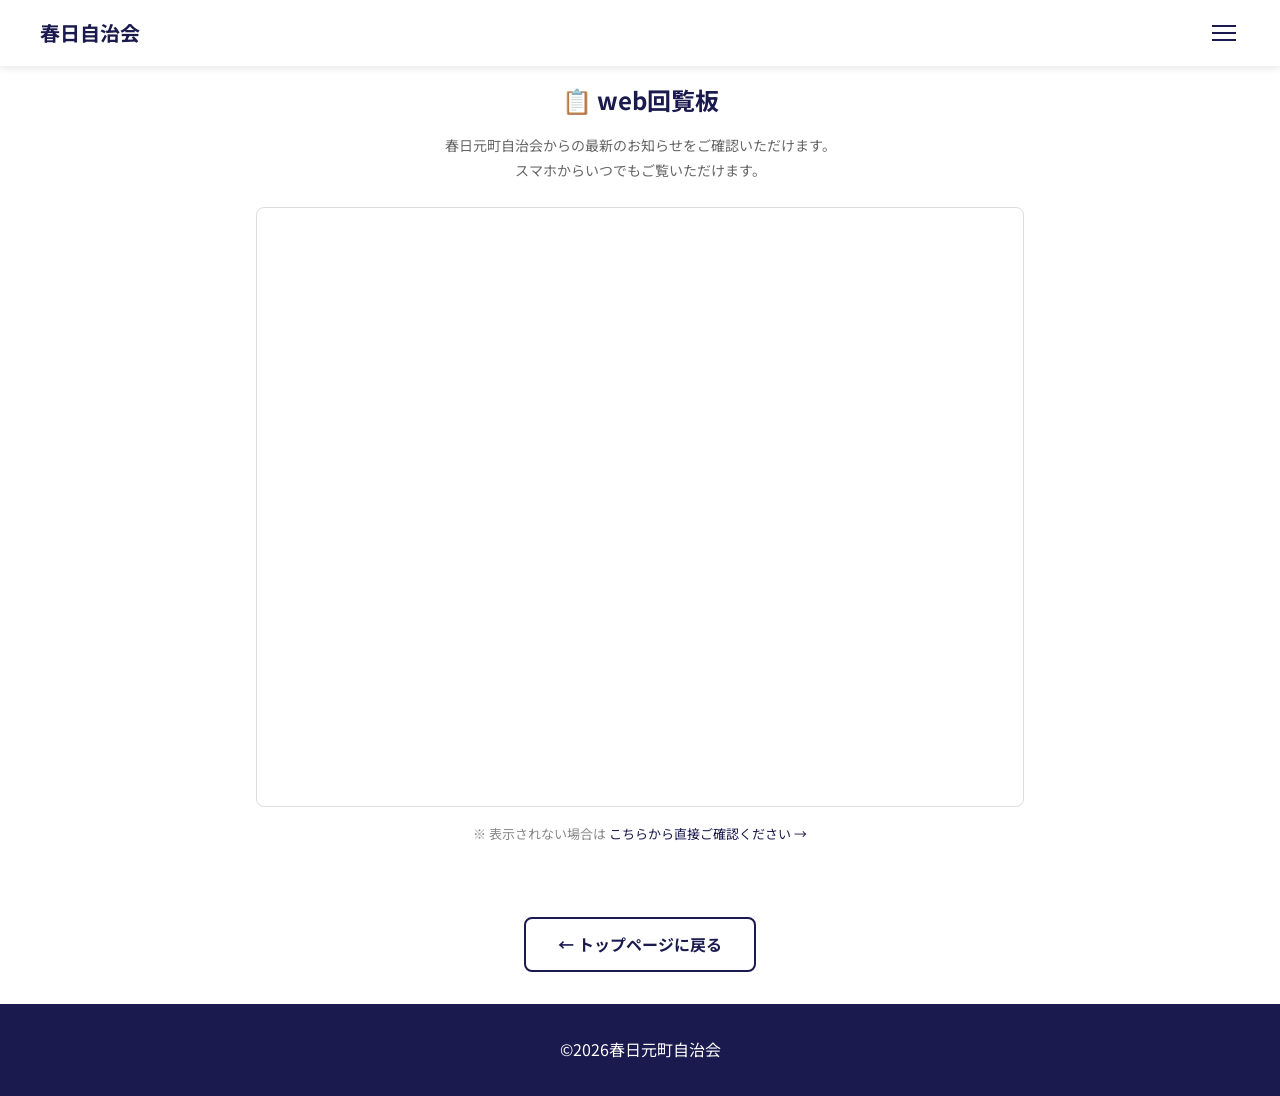
<file: kairan.html>
<!DOCTYPE html>
<html lang="ja">
<head>
  <meta charset="UTF-8">
  <meta name="viewport" content="width=device-width, initial-scale=1.0">
  <meta name="description" content="春日元町自治会のweb回覧板。最新のお知らせをスマホでご確認いただけます。">
  <link rel="canonical" href="https://gachapin1641-afk.github.io/kasuga-jichikai/kairan.html">
  <link rel="icon" href="favicon.ico">
  <link rel="preconnect" href="https://fonts.googleapis.com">
  <link rel="preconnect" href="https://fonts.gstatic.com" crossorigin>
  <link href="https://fonts.googleapis.com/css2?family=Noto+Sans+JP:wght@400;700;900&display=swap" rel="stylesheet">
  <link rel="stylesheet" href="style.css">
  <title>web回覧板 | 春日自治会</title>
</head>
<body>

  <!-- ヘッダー -->
  <header class="header">
    <div class="header__inner">
      <p class="header__logo">春日自治会</p>
      <button class="header__hamburger" aria-label="メニューを開く">
        <span></span>
        <span></span>
        <span></span>
      </button>
    </div>
  </header>

  <!-- ハンバーガーメニュー -->
  <nav class="nav-menu" id="navMenu">
    <button class="nav-menu__close" aria-label="メニューを閉じる">✕</button>
    <ul class="nav-menu__list">
      <li><a href="https://drive.google.com/drive/folders/1kKnuQ6taV4kphvsRD-vEv2OaGNhFttwv" target="_blank" class="nav-menu__link">📋 web回覧板</a></li>
      <li><a href="katsudo.html" class="nav-menu__link">📰 活動報告</a></li>
      <li><a href="index.html" class="nav-menu__link">🏠 自治会トップページへ</a></li>
      <li><a href="event_contents.html" class="nav-menu__link">🎆 イベント（花火大会）</a></li>
      <li><a href="index.html#join" class="nav-menu__link">📝 加入案内</a></li>
      <li><a href="index.html#access" class="nav-menu__link">📍 自治会事務所へのアクセス</a></li>
    </ul>
  </nav>
  <div class="nav-overlay" id="navOverlay"></div>

  <main>
    <section class="kairan-page">
      <h1 class="kairan-page__title">📋 web回覧板</h1>
      <p class="kairan-page__lead">
        春日元町自治会からの最新のお知らせをご確認いただけます。<br>
        スマホからいつでもご覧いただけます。
      </p>

      <!-- iframeでGoogleドライブを埋め込み -->
      <div class="kairan-page__frame-wrap">
        <iframe
          src="https://drive.google.com/embeddedfolderview?id=1kKnuQ6taV4kphvsRD-vEv2OaGNhFttwv#list"
          class="kairan-page__frame"
          allowfullscreen>
        </iframe>
      </div>

      <p class="kairan-page__note">
        ※ 表示されない場合は
        <a href="https://drive.google.com/drive/folders/1kKnuQ6taV4kphvsRD-vEv2OaGNhFttwv" target="_blank">
          こちらから直接ご確認ください →
        </a>
      </p>
    </section>

    <!-- 戻るボタン -->
    <div class="event-back">
      <a href="index.html" class="event-back__btn">← トップページに戻る</a>
    </div>
  </main>

  <!-- フッター -->
  <footer class="footer">
    <p class="footer__copy">©2026春日元町自治会</p>
  </footer>

  <script src="main.js"></script>
</body>
</html>
</file>
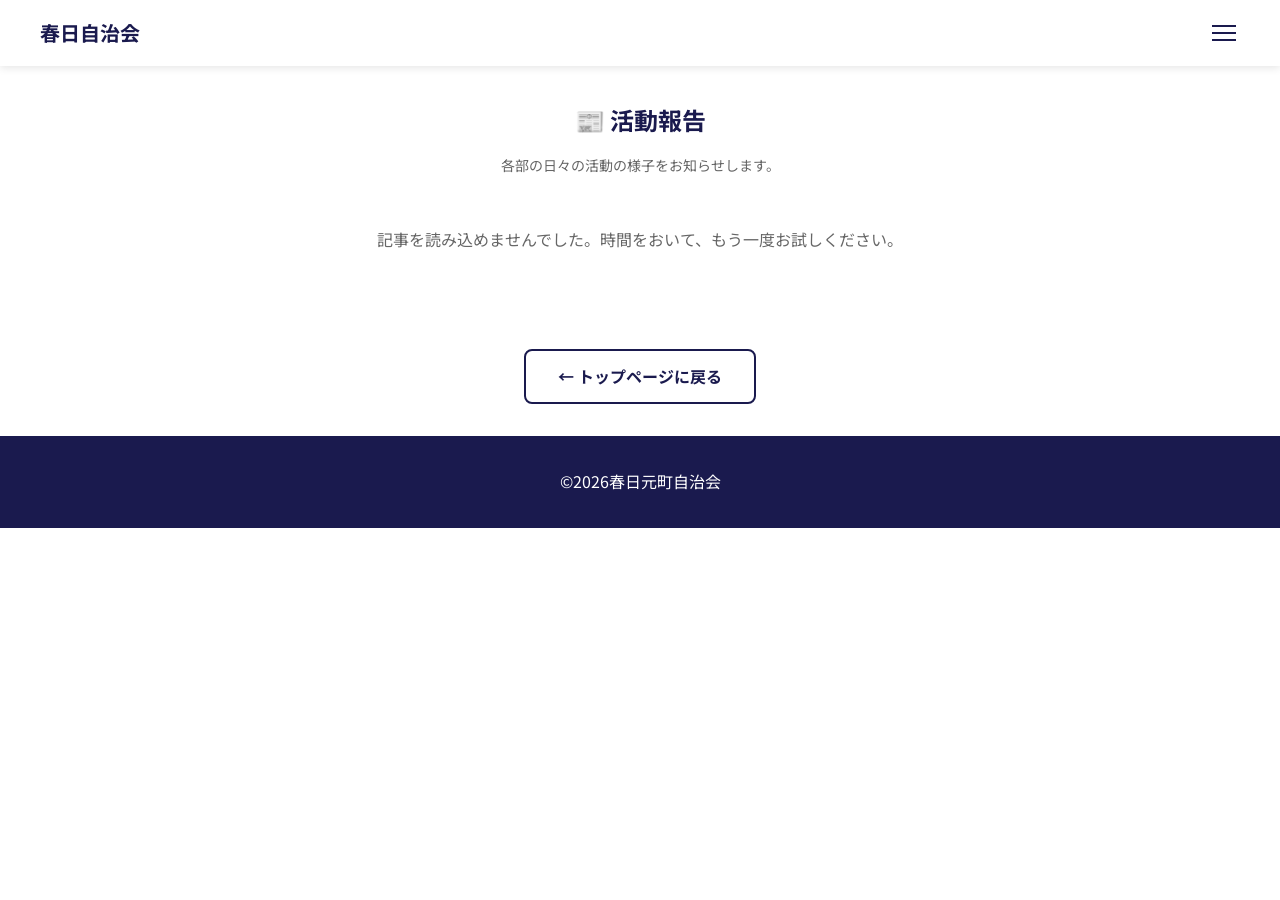
<file: katsudo.html>
<!DOCTYPE html>
<html lang="ja">
<head>
  <meta charset="UTF-8">
  <meta name="viewport" content="width=device-width, initial-scale=1.0">
  <meta name="description" content="春日自治会の活動報告。各部の日々の活動の様子をお知らせします。">
  <link rel="canonical" href="https://gachapin1641-afk.github.io/kasuga-jichikai/katsudo.html">
  <link rel="icon" href="favicon.ico">
  <link rel="preconnect" href="https://fonts.googleapis.com">
  <link rel="preconnect" href="https://fonts.gstatic.com" crossorigin>
  <link href="https://fonts.googleapis.com/css2?family=Noto+Sans+JP:wght@400;700;900&display=swap" rel="stylesheet">
  <link rel="stylesheet" href="style.css">
  <link rel="stylesheet" href="https://cdnjs.cloudflare.com/ajax/libs/font-awesome/6.5.2/css/all.min.css" integrity="sha512-SnH5WK+bZxgPHs44uWIX+LLJAJ9/2PkPKZ5QiAj6Ta86w+fsb2TkcmfRyVX3pBnMFcV7oQPJkl9QevSCWr3W6A==" crossorigin="anonymous" referrerpolicy="no-referrer" />
  <title>活動報告 | 春日自治会</title>
</head>
<body>

  <!-- ヘッダー -->
  <header class="header">
    <div class="header__inner">
      <p class="header__logo">春日自治会</p>
      <button class="header__hamburger" aria-label="メニューを開く">
        <span></span>
        <span></span>
        <span></span>
      </button>
    </div>
  </header>

  <!-- ハンバーガーメニュー -->
  <nav class="nav-menu" id="navMenu">
    <button class="nav-menu__close" aria-label="メニューを閉じる"><i class="fa-solid fa-xmark" aria-hidden="true"></i></button>
    <ul class="nav-menu__list">
      <li><a href="kairan.html" class="nav-menu__link"><i class="fa-solid fa-clipboard-list" aria-hidden="true"></i> web回覧板</a></li>
      <li><a href="katsudo.html" class="nav-menu__link"><i class="fa-solid fa-newspaper" aria-hidden="true"></i> 活動報告</a></li>
      <li><a href="event_contents.html" class="nav-menu__link"><i class="fa-solid fa-fire" aria-hidden="true"></i> イベント（花火大会）</a></li>
      <li><a href="index.html" class="nav-menu__link"><i class="fa-solid fa-house" aria-hidden="true"></i> 自治会トップページへ</a></li>
      <li><a href="index.html#join" class="nav-menu__link"><i class="fa-solid fa-pen-to-square" aria-hidden="true"></i> 加入案内</a></li>
      <li><a href="index.html#access" class="nav-menu__link"><i class="fa-solid fa-location-dot" aria-hidden="true"></i> アクセス</a></li>
    </ul>
  </nav>
  <div class="nav-overlay" id="navOverlay"></div>

  <main>
    <section class="katsudo-page">
      <h1 class="katsudo-page__title">📰 活動報告</h1>
      <p class="katsudo-page__lead">
        各部の日々の活動の様子をお知らせします。
      </p>

      <div class="katsudo-list" id="katsudoList">
        <!-- microCMSの記事を、main.jsがこの中に自動で差し込みます -->
      </div>
    </section>

    <!-- 戻るボタン -->
    <div class="event-back">
      <a href="index.html" class="event-back__btn">← トップページに戻る</a>
    </div>
  </main>

  <!-- フッター -->
  <footer class="footer">
    <p class="footer__copy">©2026春日元町自治会</p>
  </footer>

  <script src="main.js"></script>
</body>
</html>
</file>
<file: style.css>
/* ========================================
   CSS Variables
   ======================================== */
:root {
  --color-primary: #1A1A4E;
  --color-red: #E8463A;
  --color-orange: #E8643A;
  --color-cta: #F0955C;
  --color-text: #1a1a1a;
  --color-text-sub: #555555;
  --color-bg: #ffffff;
  --color-bg-gray: #f5f5f5;
  --color-bg-light: #FFF8F0;
  --font-main: 'Noto Sans JP', sans-serif;
  --font-hand: 'Hachi Maru Pop', cursive;
}

/* ========================================
   Reset & Base
   ======================================== */
*, *::before, *::after {
  box-sizing: border-box;
  margin: 0;
  padding: 0;
}

html {
  scroll-behavior: smooth;
}

body {
  font-family: var(--font-main);
  font-size: 16px;
  color: var(--color-text);
  background: var(--color-bg);
  line-height: 1.7;
}

img {
  max-width: 100%;
  height: auto;
  display: block;
}

a {
  text-decoration: none;
  color: inherit;
}

/* ========================================
   共通
   ======================================== */
.section-title {
  font-size: 24px;
  font-weight: 700;
  text-align: center;
  padding: 32px 16px 16px;
  color: var(--color-primary);
}

/* ========================================
   Header
   ======================================== */
.header {
  position: fixed;
  top: 0;
  left: 0;
  right: 0;
  z-index: 100;
  background: #fff;
  box-shadow: 0 2px 8px rgba(0,0,0,0.1);
  transition: transform 0.3s ease;
}

.header--hidden {
  transform: translateY(-100%);
}

.header__inner {
  display: flex;
  align-items: center;
  justify-content: space-between;
  padding: 12px 16px;
  max-width: 1300px;
  margin: 0 auto;
}

.header__logo {
  font-size: 16px;
  font-weight: 700;
  color: var(--color-primary);
}

.header__kairan-btn {
  background: var(--color-primary);
  color: #fff;
  padding: 6px 12px;
  border-radius: 4px;
  font-size: 16px;
  font-weight: 700;
}

.header__hamburger {
  background: none;
  border: none;
  cursor: pointer;
  display: flex;
  flex-direction: column;
  gap: 5px;
  padding: 4px;
}

.header__hamburger span {
  display: block;
  width: 24px;
  height: 2px;
  background: var(--color-primary);
  transition: all 0.3s;
}

/* ========================================
   Nav Menu
   ======================================== */
.nav-menu {
  position: fixed;
  top: 0;
  right: -280px;
  width: 280px;
  height: 100vh;
  background: var(--color-primary);
  z-index: 200;
  padding: 60px 24px 24px;
  transition: right 0.3s ease;
}

.nav-menu.is-open {
  right: 0;
}

.nav-menu__close {
  position: absolute;
  top: 16px;
  right: 16px;
  background: none;
  border: none;
  color: #fff;
  font-size: 24px;
  cursor: pointer;
}

.nav-menu__list {
  list-style: none;
  display: flex;
  flex-direction: column;
  gap: 8px;
}

.nav-menu__link {
  display: block;
  color: #fff;
  font-size: 16px;
  font-weight: 700;
  padding: 12px 0;
  border-bottom: 1px solid rgba(255,255,255,0.2);
}

.nav-overlay {
  display: none;
  position: fixed;
  inset: 0;
  background: rgba(0,0,0,0.5);
  z-index: 150;
}

.nav-overlay.is-open {
  display: block;
}

/* ========================================
   FV
   ======================================== */
.fv {
  position: relative;
  margin-top: 52px;
}

.fv__media {
  position: relative;
  z-index: 1;
  width: 100%;
  height: 100vw;
  overflow: hidden;
  background: #0a0a14;
}

.fv__video,
.fv__still {
  position: absolute;
  inset: 0;
  width: 100%;
  height: 100%;
  object-fit: cover;
  object-position: center center;
}

.fv__still {
  opacity: 0;
  z-index: 1;
  transition: opacity 0.6s ease;
  pointer-events: none;
}

.fv__still.is-visible {
  opacity: 1;
}

.fv__img {
  display: none;
}

.fv__text {
  position: absolute;
  top: 24px;
  left: 16px;
  z-index: 10;
}

.fv__catch {
  font-size: 22px;
  font-weight: 900;
  color: #fff;
  text-shadow: 0 2px 8px rgba(0,0,0,0.7);
}

.fv__sub {
  font-size: 16px;
  color: #fff;
  text-shadow: 0 2px 8px rgba(0,0,0,0.7);
}

.fv__fade {
  opacity: 0;
  transform: translateY(14px);
  animation: fvFadeIn 1s ease forwards;
}

.fv__catch .fv__fade {
  display: inline-block;
}

.fv__fade--1 {
  animation-delay: 1.5s;
}

.fv__fade--2 {
  animation-delay: 2.5s;
}

.fv__fade--3 {
  animation-delay: 3.5s;
}

@keyframes fvFadeIn {
  from {
    opacity: 0;
    transform: translateY(14px);
  }
  to {
    opacity: 1;
    transform: translateY(0);
  }
}

/* ========================================
   Activities Overview
   ======================================== */
.activities-overview {
  background: #fff;
  padding-top: 32px;
  padding-bottom: 32px;
}

.activities-overview__intro {
  padding: 0 16px 24px;
}

.activities-overview__sub {
  font-size: 18px;
  font-weight: 700;
  margin-bottom: 8px;
  color: var(--color-primary);
}

.activities-overview__text {
  font-size: 16px;
  color: var(--color-text-sub);
  margin-bottom: 8px;
}

.activities-grid {
  display: grid;
  grid-template-columns: repeat(2, 1fr);
  gap: 8px;
  padding: 0 16px;
}

.activities-card {
  display: flex;
  flex-direction: column;
  align-items: center;
  justify-content: center;
  padding: 16px 8px;
  border: 2px solid var(--color-primary);
  border-radius: 8px;
  font-size: 16px;
  font-weight: 700;
  text-align: center;
  color: var(--color-primary);
  gap: 4px;
  transition: background 0.2s;
}

.activities-card:hover {
  background: var(--color-primary);
  color: #fff;
}

.activities-card__icon {
  font-size: 24px;
}

.activities-card small {
  font-size: 16px;
  font-weight: 400;
}

/* ========================================
   活動報告 CTAボタン（自治会で出来ること の下）
   ======================================== */
.katsudo-cta {
  text-align: center;
  padding: 24px 16px 0;
}

.katsudo-cta__btn {
  display: inline-block;
  background: var(--color-cta);
  color: #fff;
  font-size: 16px;
  font-weight: 700;
  padding: 14px 28px;
  border-radius: 50px;
}

@media (min-width: 768px) {
  .katsudo-cta {
    padding-top: 32px;
  }
}

/* 最新記事タイトルのみのプレビューリスト（ブログの見出しのようなイメージ） */
.katsudo-preview {
  list-style: none;
  max-width: 500px;
  margin: 20px auto 0;
  padding: 0;
  text-align: left;
}

.katsudo-preview li {
  border-bottom: 1px solid #eee;
}

.katsudo-preview li a {
  display: block;
  padding: 12px 4px;
  font-size: 15px;
  font-weight: 700;
  color: var(--color-text);
}

.katsudo-preview li a::before {
  content: "・";
  color: var(--color-cta);
  font-weight: 900;
  margin-right: 4px;
}

@media (min-width: 768px) {
  .katsudo-preview li a {
    font-size: 16px;
  }
}

/* ========================================
   Nordic
   ======================================== */
/* ========================================
   部活動セクション共通（文化・健康部／体育部／防犯部／環境部）
   タイトル→テキスト→横長画像の縦積み構成で統一
   ======================================== */
.dept-section {
  background: var(--color-bg-gray);
  padding-bottom: 32px;
  position: relative;
  scroll-margin-top: 70px;
}

.dept-section:nth-of-type(even) {
  background: #fff;
}

.dept-section__red-bar {
  height: 12px;
  background: var(--color-red);
}

.dept-section__title {
  font-size: 24px;
  font-weight: 900;
  text-align: center;
  padding: 64px 16px 56px;
  color: var(--color-primary);
  line-height: 1.3;
}

.dept-section__title small {
  font-size: 14px;
  font-weight: 700;
  display: block;
  margin-bottom: 2px;
}

.dept-section__catch {
  font-family: var(--font-hand);
  font-size: 18px;
  text-align: center;
  color: var(--color-orange);
  padding: 0 0 8px;
  transform: rotate(-3deg);
  display: block;
}

.dept-section__body {
  display: flex;
  flex-direction: column;
  gap: 16px;
  padding: 0 16px 16px;
}

.dept-section__project {
  font-size: 16px;
  font-weight: 700;
  color: var(--color-text-sub);
  background: transparent;
  display: inline-block;
  align-self: flex-start;
  padding: 2px 0;
}

.dept-section__row {
  display: flex;
  flex-direction: column;
  gap: 8px;
  font-size: 16px;
}

.dept-section__list {
  display: flex;
  flex-direction: column;
  gap: 12px;
  font-size: 16px;
}

.dept-section__list p {
  font-weight: 700;
  color: var(--color-text);
}

.dept-section__detail {
  font-size: 15px;
  font-weight: 400 !important;
  color: var(--color-text-sub);
  padding-left: 24px;
}

.dept-section__welcia {
  background: transparent;
  border-left: 4px solid var(--color-red);
  padding: 12px 12px;
  font-size: 16px;
  display: flex;
  flex-direction: column;
  gap: 8px;
  align-self: flex-start;
}

.dept-section__welcia-btn {
  display: inline-block;
  margin-top: 8px;
  background: none;
  border: 1px solid var(--color-red);
  color: var(--color-red);
  font-size: 14px;
  padding: 4px 12px;
  border-radius: 4px;
  cursor: pointer;
  font-family: var(--font-main);
}

.dept-section__image {
  width: 100%;
  margin-top: 4px;
}

.dept-section__img {
  width: 100%;
  aspect-ratio: 3 / 2;
  object-fit: cover;
  display: block;
  border-radius: 12px;
}

.dept-section__link {
  display: block;
  text-align: center;
  color: var(--color-primary);
  font-size: 16px;
  font-weight: 700;
  text-decoration: underline;
  padding: 0 16px 16px;
}

/* ウエルシアモーダル */
.welcia-modal {
  display: none;
  position: fixed;
  inset: 0;
  z-index: 1000;
}

.welcia-modal.is-open {
  display: block;
}

.welcia-modal__overlay {
  position: absolute;
  inset: 0;
  background: rgba(0,0,0,0.5);
}

.welcia-modal__content {
  position: absolute;
  top: 50%;
  left: 50%;
  transform: translate(-50%, -50%);
  background: #fff;
  border-radius: 12px;
  padding: 28px 24px;
  width: min(92%, 560px);
  max-height: 90vh;
  overflow-y: auto;
  z-index: 1;
  font-size: 16px;
}

.welcia-modal__close {
  position: absolute;
  top: 12px;
  right: 16px;
  background: none;
  border: none;
  font-size: 20px;
  cursor: pointer;
  color: var(--color-text-sub);
}

.welcia-modal__header {
  background: #5bc8e8;
  border-radius: 50px;
  padding: 14px 24px;
  margin-bottom: 16px;
  text-align: center;
}

.welcia-modal__logo {
  font-size: 28px;
  font-weight: 900;
  color: #fff;
  letter-spacing: 3px;
  font-style: italic;
}

.welcia-modal__tagline {
  font-size: 13px;
  color: #e8f8ff;
  margin-top: 2px;
}

.welcia-modal__items {
  display: flex;
  flex-wrap: wrap;
  gap: 8px;
  margin-bottom: 12px;
}

.welcia-modal__items span {
  background: #f0f9f0;
  border: 1px solid #00a040;
  border-radius: 20px;
  padding: 5px 14px;
  font-size: 14px;
  color: #00a040;
  font-weight: 700;
}

.welcia-modal__payment {
  background: #f5f5f5;
  border-radius: 8px;
  padding: 10px 14px;
  margin-bottom: 16px;
  font-size: 14px;
  line-height: 2;
  font-weight: 700;
  color: var(--color-primary);
}

.welcia-modal__sub {
  font-size: 16px;
  font-weight: 700;
  color: var(--color-primary);
  margin-bottom: 10px;
}

.welcia-modal__schedule {
  background: var(--color-bg-gray);
  border-radius: 8px;
  padding: 16px;
  margin-bottom: 12px;
  display: flex;
  flex-direction: column;
  gap: 12px;
}

.welcia-modal__row {
  display: flex;
  align-items: center;
  gap: 8px;
  font-size: 16px;
}

.welcia-modal__num {
  font-weight: 700;
  color: #e53935;
  font-size: 18px;
}

.welcia-modal__place {
  flex: 1;
  font-weight: 700;
}

.welcia-modal__time {
  color: var(--color-primary);
  font-weight: 700;
}

.welcia-modal__note {
  font-size: 14px;
  color: var(--color-text-sub);
  margin-bottom: 16px;
  line-height: 1.7;
}

.welcia-modal__contact {
  border-top: 1px solid #ddd;
  padding-top: 12px;
  font-size: 16px;
  line-height: 1.9;
}

.welcia-modal__contact-title {
  font-weight: 700;
  margin-bottom: 4px;
}

.welcia-modal__contact-label {
  font-weight: 700;
  color: var(--color-primary);
  margin-top: 8px;
}

.welcia-modal__tel {
  font-weight: 700;
  font-size: 16px;
  color: #e53935;
}

/* ========================================
   Sports
   ======================================== */
/* 体育部・防犯部・環境部は .dept-section 共通クラスに統一済み
   （旧 .sports / .community 系のスタイルは不要になったため削除） */

/* ========================================
   Bousai（防災）
   ======================================== */
.bousai {
  background: var(--color-primary);
  color: #fff;
  padding: 32px 16px;
}

.bousai__title {
  font-size: 24px;
  font-weight: 900;
  text-align: center;
  margin-bottom: 16px;
}

.bousai__lead {
  text-align: center;
  font-size: 16px;
  font-weight: 700;
  margin-bottom: 16px;
  color: #FFD700;
}

.bousai__table-wrap {
  overflow-x: auto;
  margin-bottom: 8px;
}

.bousai__table {
  width: 100%;
  border-collapse: collapse;
  font-size: 16px;
  background: #fff;
  color: var(--color-text);
}

.bousai__table th {
  background: var(--color-red);
  color: #fff;
  padding: 10px 8px;
  text-align: left;
  font-size: 16px;
}

.bousai__table td {
  padding: 10px 8px;
  border-bottom: 1px solid #eee;
  vertical-align: top;
  line-height: 1.6;
}

.bousai__table tr:nth-child(even) td {
  background: #f9f9f9;
}

.bousai__kumiban {
  font-size: 16px;
  color: rgba(255,255,255,0.7);
  margin-bottom: 24px;
}

.bousai__training {
  background: rgba(255,255,255,0.1);
  border-radius: 8px;
  padding: 16px;
  margin-bottom: 24px;
}

.bousai__training-title {
  font-size: 16px;
  font-weight: 700;
  margin-bottom: 8px;
}

.bousai__training p {
  font-size: 16px;
  margin-bottom: 4px;
}

.bousai__checklist {
  background: #fff;
  color: var(--color-text);
  border-radius: 8px;
  padding: 16px;
  margin-bottom: 24px;
}

.bousai__checklist-header {
  display: flex;
  align-items: center;
  justify-content: space-between;
  flex-wrap: wrap;
  gap: 8px;
  margin-bottom: 16px;
}

.bousai__checklist-title {
  font-size: 16px;
  font-weight: 700;
  color: var(--color-primary);
  margin-bottom: 0;
}

.bousai__checklist-action {
  display: flex;
  flex-direction: column;
  align-items: flex-end;
  gap: 4px;
  flex-shrink: 0;
}

.bousai__print-hint {
  font-size: 11px;
  color: var(--color-text-sub);
  white-space: nowrap;
}

.bousai__print-btn {
  display: inline-flex;
  align-items: center;
  gap: 4px;
  background: var(--color-bg-gray);
  color: var(--color-primary);
  border: 1px solid var(--color-primary);
  border-radius: 6px;
  padding: 6px 10px;
  font-size: 12px;
  font-weight: 700;
  cursor: pointer;
  white-space: nowrap;
}

.bousai__print-btn:hover {
  background: var(--color-primary);
  color: #fff;
}

.bousai__checklist-grid {
  display: grid;
  grid-template-columns: repeat(2, 1fr);
  gap: 16px;
}

.bousai__checklist-cat {
  display: flex;
  flex-direction: column;
  gap: 6px;
}

.bousai__cat-name {
  font-weight: 700;
  font-size: 16px;
  color: var(--color-primary);
  margin-bottom: 4px;
}

.bousai__checklist-cat label {
  display: flex;
  align-items: flex-start;
  gap: 6px;
  font-size: 16px;
  line-height: 1.5;
  cursor: pointer;
}

.bousai__checklist-cat input[type="checkbox"] {
  margin-top: 3px;
  flex-shrink: 0;
  width: 14px;
  height: 14px;
  accent-color: var(--color-primary);
}

.bousai__map-link {
  display: block;
  text-align: center;
  background: #fff;
  color: var(--color-primary);
  font-weight: 700;
  padding: 14px 24px;
  border-radius: 8px;
  font-size: 16px;
}

.bousai__checklist-note {
  margin-top: 16px;
  font-size: 15px;
  font-weight: 700;
  color: var(--color-red);
  text-align: center;
}

.bousai__action {
  border-top: 1px solid #ddd;
  padding: 16px 0;
  margin: 8px 0;
  display: flex;
  flex-direction: column;
  gap: 8px;
  font-size: 16px;
}

.bousai__action-title {
  font-weight: 700;
  font-size: 18px;
  color: #FFD700;
}

.bousai__action-link a {
  color: #fff;
  font-weight: 700;
  text-decoration: underline;
}

.bousai__action-link small {
  display: block;
  font-size: 12px;
  color: var(--color-text-sub);
  margin-top: 4px;
}

/* ========================================
   Kairan（回覧板）
   ======================================== */
.kairan {
  background: var(--color-bg-gray);
  padding-top: 32px;
  padding-bottom: 32px;
}

.kairan__text {
  text-align: center;
  font-size: 16px;
  color: var(--color-text-sub);
  padding: 0 16px 16px;
}

.kairan__list {
  padding: 0 16px;
  display: flex;
  flex-direction: column;
  gap: 8px;
}

.kairan__item {
  display: flex;
  align-items: center;
  gap: 12px;
  background: #fff;
  border-radius: 8px;
  padding: 14px 16px;
  border-left: 4px solid var(--color-primary);
}

.kairan__date {
  font-size: 16px;
  color: var(--color-text-sub);
  white-space: nowrap;
}

.kairan__name {
  flex: 1;
  font-size: 16px;
  font-weight: 700;
}

.kairan__arrow {
  color: var(--color-primary);
  font-weight: 700;
}

/* ========================================
   Join（加入案内）
   ======================================== */
.join {
  background: #fff;
  padding: 0 16px 32px;
  text-align: center;
}

.join__text {
  font-size: 16px;
  color: var(--color-text-sub);
  padding: 0 16px 24px;
}

.join__btn {
  display: inline-block;
  background: var(--color-primary);
  color: #fff;
  font-size: 16px;
  font-weight: 700;
  padding: 14px 24px;
  border-radius: 8px;
}

/* ========================================
   Access（アクセス）
   ======================================== */
.access {
  background: var(--color-bg-gray);
  padding-bottom: 32px;
  margin-bottom: 32px;
}

.access__map {
  padding: 0 16px 16px;
}

.access__img {
  width: calc(100% - 32px);
  margin: 0 16px 16px;
  border-radius: 8px;
}

.access__info {
  padding: 0 16px;
  display: flex;
  flex-direction: column;
  gap: 8px;
  font-size: 16px;
}

.access__parking {
  color: var(--color-red);
  font-weight: 700;
}

/* 回覧板ページ */
.kairan-page {
  padding: 80px 16px 40px;
  max-width: 800px;
  margin: 0 auto;
}

.kairan-page__title {
  font-size: 24px;
  font-weight: 700;
  color: var(--color-primary);
  text-align: center;
  margin-bottom: 12px;
}

.kairan-page__lead {
  text-align: center;
  font-size: 14px;
  color: #666;
  margin-bottom: 24px;
  line-height: 1.8;
}

.kairan-page__frame-wrap {
  width: 100%;
  height: 600px;
  border: 1px solid #ddd;
  border-radius: 8px;
  overflow: hidden;
}

.kairan-page__frame {
  width: 100%;
  height: 100%;
  border: none;
}

.kairan-page__note {
  text-align: center;
  font-size: 13px;
  color: #888;
  margin-top: 16px;
}

.kairan-page__note a {
  color: var(--color-primary);
}

/* 活動報告ページ */
.katsudo-page {
  padding: 80px 16px 40px;
  max-width: 800px;
  margin: 0 auto;
}

.katsudo-page__title {
  font-size: 24px;
  font-weight: 700;
  color: var(--color-primary);
  text-align: center;
  margin-bottom: 12px;
}

.katsudo-page__lead {
  text-align: center;
  font-size: 14px;
  color: #666;
  margin-bottom: 24px;
  line-height: 1.8;
}

.katsudo-list {
  display: flex;
  flex-direction: column;
  gap: 24px;
}

.katsudo-card {
  background: #fff;
  border: 1px solid #eee;
  border-radius: 12px;
  overflow: hidden;
  box-shadow: 0 2px 8px rgba(0,0,0,0.06);
}

.katsudo-card__images {
  display: grid;
  grid-template-columns: repeat(3, 1fr);
  gap: 2px;
}

.katsudo-card__images img {
  width: 100%;
  aspect-ratio: 4 / 3;
  object-fit: cover;
}

.katsudo-card__body {
  padding: 16px;
}

.katsudo-card__dept {
  display: inline-block;
  background: var(--color-bg-light);
  color: var(--color-orange);
  font-size: 13px;
  font-weight: 700;
  padding: 3px 12px;
  border-radius: 20px;
  margin-bottom: 8px;
}

.katsudo-card__date {
  font-size: 13px;
  color: #888;
  margin-left: 8px;
}

.katsudo-card__title {
  font-size: 18px;
  font-weight: 700;
  color: var(--color-primary);
  margin-bottom: 8px;
}

.katsudo-card__text {
  font-size: 15px;
  color: var(--color-text-sub);
  line-height: 1.8;
}

/* microCMSから取り込んだ記事用（代表写真・本文中の写真・読み込み中メッセージ） */
.katsudo-card {
  scroll-margin-top: 80px;
}

.katsudo-card__eyecatch {
  width: 100%;
  aspect-ratio: 16 / 9;
  object-fit: cover;
}

.katsudo-card__text p + p,
.katsudo-card__text figure + p,
.katsudo-card__text p + figure {
  margin-top: 12px;
}

.katsudo-card__text figure {
  margin: 12px 0 0;
}

/* 写真は本来の比率のまま表示。縦長は高さ560pxまで、横長は幅いっぱいまで */
.katsudo-card__text img {
  display: block;
  width: auto;
  max-width: 100%;
  height: auto;
  max-height: 560px;
  margin: 0 auto;
  border-radius: 8px;
}

/* ギャラリー（複数画像）：本文の下に並べる。スマホは2列、パソコンは3列。写真は切り取らず4:3の枠に入れる */
.katsudo-card__gallery {
  display: grid;
  grid-template-columns: repeat(2, 1fr);
  gap: 8px;
  margin-top: 16px;
}

.katsudo-card__gallery img {
  display: block;
  width: 100%;
  height: auto;
  aspect-ratio: 4 / 3;
  object-fit: contain;
  background: #f2f2f2;
  border-radius: 8px;
}

@media (min-width: 768px) {
  .katsudo-card__gallery {
    grid-template-columns: repeat(3, 1fr);
  }
}

.katsudo-message {
  text-align: center;
  font-size: 16px;
  color: #666;
  padding: 24px 0;
}

@media (min-width: 768px) {
  .katsudo-page {
    padding-top: 100px;
  }

  .katsudo-card__title {
    font-size: 20px;
  }
}

/* 固定CTA */
.fixed-cta {
  position: fixed;
  bottom: 0;
  left: auto;
  right: 16px;
  z-index: 999;
  padding: 0 0 16px;
  background: transparent;
  pointer-events: none;
  text-align: right;
}

.fixed-cta__btn {
  display: inline-block;
  background: rgba(240, 149, 92, 0.92);
  color: #fff;
  text-align: center;
  padding: 14px 24px;
  border-radius: 50px;
  font-weight: 700;
  font-size: 15px;
  text-decoration: none;
  max-width: none;
  box-shadow: 0 4px 20px rgba(0,0,0,0.25);
  pointer-events: auto;
  backdrop-filter: blur(2px);
  transition: box-shadow 0.2s ease, background 0.2s ease;
}

.fixed-cta__btn:hover {
  background: rgba(240, 149, 92, 1);
  box-shadow: 0 6px 24px rgba(0,0,0,0.35);
}

@media (min-width: 768px) {
  .fixed-cta {
    left: auto;
    right: 24px;
    bottom: 24px;
    padding: 0;
    text-align: right;
  }
  .fixed-cta__btn {
    font-size: 16px;
    padding: 14px 28px;
    max-width: none;
  }
}

/* ========================================
   Footer
   ======================================== */
.footer {
  background: var(--color-primary);
  color: #fff;
  text-align: center;
  padding: 24px 16px;
}

.footer__copy {
  font-size: 16px;
}

/* ========================================
   PC対応（768px以上）
   ======================================== */
@media (min-width: 768px) {
  body {
    font-size: 18px;
  }

  .footer {
    padding: 32px 40px;
  }

  .section-title {
    font-size: 32px;
    padding: 24px 40px 24px;
  }

  .header__inner {
    padding: 16px 40px;
  }

  .header__logo {
    font-size: 20px;
  }

  .fv__media {
    height: 75vh;
  }

  .fv__img {
    display: none;
  }

  .fv__catch {
    font-size: 48px;
  }

  .fv__sub {
    font-size: 20px;
  }

  .fv__text {
    top: 48px;
    left: 40px;
  }

  .activities-overview {
    max-width: 1300px;
    margin: 0 auto;
    padding: 48px 40px 48px;
  }

  .activities-overview__intro {
    padding: 0 0 32px;
  }

  .activities-overview__sub {
    font-size: 22px;
  }

  .activities-overview__text {
    font-size: 18px;
  }

  .activities-grid {
    grid-template-columns: repeat(3, 1fr);
    gap: 16px;
    padding: 0;
  }

  .activities-card {
    padding: 24px 16px;
    font-size: 20px;
  }

  .activities-card__icon {
    font-size: 32px;
  }

  .activities-card small {
    font-size: 16px;
  }

  .dept-section {
    padding-bottom: 48px;
  }

  .dept-section__title {
    font-size: 36px;
    max-width: 1300px;
    margin: 0 auto;
  }

  .dept-section__catch {
    font-size: 18px;
  }

  .dept-section__project {
    font-size: 18px;
  }

  .dept-section__body {
    max-width: 1300px;
    margin: 0 auto;
    padding: 16px 40px 24px;
    gap: 24px;
  }

  .dept-section__row,
  .dept-section__list {
    font-size: 18px;
    gap: 16px;
  }

  .dept-section__detail {
    font-size: 16px;
  }

  .dept-section__welcia {
    align-self: flex-start;
    white-space: nowrap;
    margin-top: 8px;
  }

  .dept-section__image {
    max-width: 900px;
    margin: 0 auto;
  }

  .dept-section__link {
    max-width: 1300px;
    margin: 0 auto;
    padding: 0 40px 24px;
  }

  .bousai {
    padding: 48px 40px;
    background: #fff;
    color: var(--color-text);
    border: 3px solid var(--color-primary);
    border-radius: 12px;
    max-width: 1100px;
    margin: 48px auto;
  }

  .bousai__title {
    font-size: 36px;
    color: var(--color-primary);
  }

  .bousai__lead {
    font-size: 20px;
    color: var(--color-red);
  }

  .bousai__kumiban {
    color: var(--color-text-sub);
  }

  .bousai__training {
    background: var(--color-bg-gray);
  }

  .bousai__training-title,
  .bousai__training p {
    color: var(--color-text);
  }

  .bousai__checklist {
    border: 1px solid #eee;
  }

  .bousai__map-link {
    background: var(--color-primary);
    color: #fff;
  }

  .bousai__action {
    color: var(--color-text);
  }

  .bousai__action-title {
    color: var(--color-red);
  }

  .bousai__action-link a {
    color: var(--color-primary);
  }

  .bousai__table {
    font-size: 16px;
  }

  .bousai__table th {
    font-size: 16px;
    padding: 14px 16px;
  }

  .bousai__table td {
    padding: 14px 16px;
    font-size: 16px;
  }

  .bousai__checklist-grid {
    grid-template-columns: repeat(2, 1fr);
  }

  .bousai__checklist-cat label {
    font-size: 16px;
  }

  .bousai__title,
  .bousai__lead,
  .bousai__table-wrap,
  .bousai__kumiban,
  .bousai__training,
  .bousai__checklist,
  .bousai__action,
  .bousai__map-link {
    max-width: 900px;
    margin-left: auto;
    margin-right: auto;
  }

  .kairan {
    max-width: 1300px;
    margin: 0 auto;
    padding-top: 48px;
    padding-bottom: 48px;
  }

  .kairan__text {
    font-size: 16px;
    padding: 0 40px 24px;
  }

  .kairan__list {
    padding: 0 40px;
  }

  .kairan__date {
    font-size: 16px;
  }

  .kairan__name {
    font-size: 16px;
  }

  .join {
    padding-bottom: 48px;
  }

  .join__text {
    font-size: 16px;
  }

  .join__btn {
    font-size: 18px;
    padding: 16px 40px;
  }

  .access {
    max-width: 1300px;
    margin: 0 auto 48px;
    padding-bottom: 48px;
  }

  .access__map {
    padding: 0 40px 24px;
  }

  .access__img {
    width: calc(100% - 80px);
    margin: 0 40px 24px;
  }

  .access__info {
    padding: 0 40px;
    font-size: 16px;
  }
}

/* 回覧板ボタン */
.kairan__btn-wrap {
  text-align: center;
  padding: 0 16px 0;
}

.kairan__btn {
  display: inline-block;
  background: var(--color-cta);
  color: #fff;
  font-size: 16px;
  font-weight: 700;
  padding: 16px 32px;
  border-radius: 50px;
}

/* ========================================
   Event Contents Page
   ======================================== */

/* FV */
.event-fv {
  position: relative;
  width: 100%;
  height: 100vw;
  max-height: 450px;
  display: flex;
  align-items: flex-end;
  overflow: hidden;
  background: #0a0a14;
}

.event-fv__media {
  position: absolute;
  inset: 0;
  z-index: 1;
  overflow: hidden;
}

.event-fv__video,
.event-fv__still {
  position: absolute;
  inset: 0;
  width: 100%;
  height: 100%;
  object-fit: cover;
  object-position: center center;
}

.event-fv__still {
  opacity: 0;
  z-index: 1;
  transition: opacity 0.6s ease;
  pointer-events: none;
}

.event-fv__still.is-visible {
  opacity: 1;
}

.event-fv__media::after {
  content: "";
  position: absolute;
  inset: 0;
  z-index: 2;
  background: rgba(0,0,0,0.35);
  pointer-events: none;
}

.event-fv__text {
  position: relative;
  z-index: 10;
  padding: 24px 20px;
  color: #fff;
}

.event-fv__year {
  font-size: 14px;
  margin-bottom: 4px;
  opacity: 0.9;
}

.event-fv__title {
  font-size: 36px;
  font-weight: 900;
  line-height: 1.3;
  text-shadow: 0 2px 8px rgba(0,0,0,0.6);
}

/* 開催情報 */
.event-info {
  background: var(--color-primary);
  color: #fff;
  padding: 24px 16px;
}

.event-info__inner {
  display: flex;
  flex-direction: column;
  gap: 12px;
}

.event-info__row {
  display: flex;
  gap: 12px;
  font-size: 16px;
  align-items: flex-start;
}

.event-info__label {
  font-weight: 700;
  white-space: nowrap;
  min-width: 60px;
}

.event-info__value {
  line-height: 1.6;
}

/* ポスター・プログラム */
.event-docs {
  padding: 32px 16px;
  background: var(--color-bg-gray);
}

.event-docs__inner {
  display: flex;
  flex-direction: column;
  gap: 16px;
}

.event-docs__img {
  width: 100%;
  border-radius: 8px;
  box-shadow: 0 2px 12px rgba(0,0,0,0.15);
}

/* セクションタイトル共通 */
.event-section-title {
  font-size: 22px;
  font-weight: 900;
  color: var(--color-primary);
  text-align: center;
  padding: 32px 16px 16px;
}

/* 屋台・出店 */
.event-stalls {
  background: #fff;
  padding-bottom: 32px;
}

.event-stalls__grid {
  display: flex;
  flex-direction: column;
  gap: 16px;
  padding: 0 16px;
}

.event-stall-card {
  background: var(--card-color, #fff);
  border-radius: 12px;
  padding: 16px;
}

.event-stall-card__name {
  font-size: 18px;
  font-weight: 900;
  text-align: center;
  margin-bottom: 12px;
}

.event-stall-card__inner {
  display: flex;
  align-items: flex-start;
  gap: 16px;
}

.event-stall-card__imgs {
  display: flex;
  flex-direction: column;
  gap: 8px;
  flex-shrink: 0;
}

.event-stall-card__imgs img {
  width: 80px;
  height: 80px;
  object-fit: contain;
}

.event-stall-card__imgs--trio {
  display: grid;
  grid-template-columns: 1fr 1fr;
  gap: 4px;
  flex-shrink: 0;
}

.event-stall-card__imgs--trio img:nth-child(3) {
  grid-column: 1 / 3;
  justify-self: center;
}

.event-stall-card__menu {
  list-style: none;
  padding: 0;
  margin: 0;
  font-size: 15px;
  line-height: 2;
}

.event-stall-card__menu li::before {
  content: "・";
  color: #999;
}

.event-stall-card__desc::before {
  content: "" !important;
}

.event-stall-card__desc {
  font-size: 13px;
  color: var(--color-text-sub);
  padding-left: 2em;
  line-height: 1.6;
}

/* クライマックス花火 */
.event-fireworks {
  position: relative;
  height: 300px;
  background-image: url('images/banner1.jpg');
  background-size: cover;
  background-position: center;
  display: flex;
  align-items: center;
  justify-content: center;
}

.event-fireworks__img-wrap {
  position: absolute;
  inset: 0;
  background-color: rgba(0,0,0,0.55);
  background-blend-mode: darken;
}

.event-fireworks__text {
  position: relative;
  z-index: 1;
  color: #fff;
  text-align: center;
  padding: 24px;
}

.event-fireworks__catch {
  font-size: 14px;
  opacity: 0.9;
  margin-bottom: 8px;
}

.event-fireworks__title {
  font-size: 28px;
  font-weight: 900;
  text-shadow: 0 2px 8px rgba(0,0,0,0.6);
  margin-bottom: 16px;
}

.event-fireworks__time {
  font-size: 18px;
  font-weight: 700;
  background: rgba(255,255,255,0.2);
  padding: 8px 20px;
  border-radius: 24px;
  display: inline-block;
}

.event-fv__image-note {
  position: absolute;
  bottom: 8px;
  right: 12px;
  font-size: 11px;
  color: rgba(255,255,255,0.7);
  z-index: 2;
}

.event-program__note {
  text-align: center;
  font-size: 18px;
  color: var(--color-text-sub);
  margin-top: -8px;
  margin-bottom: 8px;
}

.fv__image-note {
  position: absolute;
  bottom: 8px;
  right: 12px;
  font-size: 11px;
  color: rgba(255,255,255,0.7);
  z-index: 2;
}

/* ★修正① FV CTAボタン */
.fv__cta {
  display: flex;
  gap: 12px;
  justify-content: center;
  flex-wrap: wrap;
  margin-top: 24px;
  position: relative;
  z-index: 2;
  padding: 0 16px;
}

.fv__btn {
  background: #fff;
  color: var(--color-primary);
  padding: 14px 24px;
  border-radius: 50px;
  font-weight: 700;
  font-size: 15px;
  text-decoration: none;
  display: block;
  width: 100%;
  text-align: center;
  box-shadow: 0 2px 8px rgba(0,0,0,0.2);
}

.fv__btn--sub {
  background: transparent;
  color: #fff;
  border: 2px solid #fff;
}

/* ★修正③ 回覧板マイクロコピー */
.kairan__lead {
  font-size: 14px;
  color: #666;
  text-align: center;
  margin-bottom: 12px;
}

/* ★修正④ 加入案内強化 */
.join__merits {
  list-style: none;
  padding: 0;
  margin: 16px auto 24px;
  max-width: 400px;
  text-align: left;
}

.join__merits li {
  padding: 8px 0;
  font-size: 15px;
  border-bottom: 1px solid #eee;
}

.join__note {
  font-size: 13px;
  color: #888;
  margin-left: 4px;
}

.join__tel-btn {
  display: block;
  margin: 16px auto 0;
  background: #E53935;
  color: #fff;
  padding: 16px 32px;
  border-radius: 50px;
  font-size: 18px;
  font-weight: 700;
  text-align: center;
  max-width: 420px;
  width: 90%;
  text-decoration: none;
  box-shadow: 0 4px 12px rgba(229,57,53,0.3);
}

.join__tel-btn:hover {
  background: #c62828;
}

/* ★修正⑦ event次の導線 */
.event-next-action {
  display: flex;
  gap: 12px;
  justify-content: center;
  flex-wrap: wrap;
  padding: 32px 16px;
  background: #f8f8f8;
}

.event-next-action__btn {
  display: inline-block;
  padding: 14px 28px;
  border-radius: 50px;
  font-weight: 700;
  font-size: 15px;
  text-decoration: none;
  background: var(--color-cta);
  color: #fff;
  text-align: center;
}

.event-next-action__btn--sub {
  background: #fff;
  color: var(--color-primary);
  border: 2px solid var(--color-primary);
}

@media (min-width: 768px) {
  .fv__btn {
    width: auto;
  }
}

/* アクセス */
.event-access {
  padding-bottom: 32px;
  background: var(--color-bg-gray);
}

.event-access__map {
  padding: 0 16px;
  margin-bottom: 16px;
}

.event-access__map iframe {
  border-radius: 8px;
}

.event-access__info {
  padding: 0 16px;
  font-size: 16px;
  line-height: 2;
}

.event-access__gate {
  padding: 16px;
}

.event-access__gate-img {
  width: 100%;
  border-radius: 8px;
}

/* 戻るボタン */
.event-back {
  text-align: center;
  padding: 32px 16px;
}

.event-back__btn {
  display: inline-block;
  color: var(--color-primary);
  font-weight: 700;
  font-size: 16px;
  text-decoration: none;
  border: 2px solid var(--color-primary);
  padding: 12px 32px;
  border-radius: 8px;
}

/* ========================================
   Event PC（768px以上）
   ======================================== */
@media (min-width: 768px) {

  .event-fv {
    height: 75vh;
    max-height: 600px;
  }

  .event-fv__title {
    font-size: 56px;
  }

  .event-fv__text {
    padding: 40px;
  }

  .event-info__inner {
    flex-direction: row;
    flex-wrap: wrap;
    gap: 24px;
    max-width: 900px;
    margin: 0 auto;
  }

  .event-info__row {
    font-size: 18px;
  }

  .event-docs__inner {
    flex-direction: row;
    max-width: 900px;
    margin: 0 auto;
  }

  .event-docs__item {
    flex: 1;
  }

  .event-section-title {
    font-size: 32px;
  }

  .event-stalls__grid {
    display: grid;
    grid-template-columns: repeat(2, 1fr);
    gap: 24px;
    max-width: 1000px;
    margin: 0 auto;
    padding: 0 40px;
  }

  .event-stall-card__name {
    font-size: 20px;
  }

  .event-stall-card__imgs img {
    width: 100px;
    height: 100px;
  }

  .event-stall-card__imgs {
    flex-direction: row;
  }

  .event-stall-card__menu {
    font-size: 17px;
  }

  .event-fireworks {
    height: 520px;
    background-position: center center;
  }

  .event-fireworks__title {
    font-size: 40px;
  }

  .event-fireworks__time {
    font-size: 20px;
  }

  .event-access__map {
    padding: 0 40px;
    max-width: 900px;
    margin: 0 auto 16px;
  }

  .event-access__info {
    text-align: center;
    font-size: 18px;
  }

  .event-access__gate {
    max-width: 500px;
    margin: 0 auto;
    padding: 16px 40px;
  }
}

/* 今年のイベント情報 */
.event-next {
  background: var(--color-primary);
  color: #fff;
  padding: 16px 16px 12px;
  text-align: center;
  margin-top: 52px;
}

.event-next__title {
  font-size: 20px;
  font-weight: 900;
  margin-bottom: 12px;
  line-height: 1.4;
}

.event-next__info {
  display: flex;
  flex-direction: column;
  gap: 6px;
  text-align: left;
  max-width: 500px;
  margin: 0 auto 8px;
  font-size: 14px;
}

.event-next__info .event-info__label {
  font-weight: 700;
  min-width: 60px;
}

.event-next__note {
  font-size: 12px;
  opacity: 0.8;
  margin-top: 8px;
}

@media (min-width: 768px) {
  .event-next__title {
    font-size: 32px;
  }

  .event-next {
    padding-top: 40px;
    padding-bottom: 24px;
  }

  .event-next__info {
    flex-direction: row;
    flex-wrap: wrap;
    justify-content: center;
    gap: 24px;
    max-width: 1100px;
    font-size: 16px;
  }

  .event-next__note {
    font-size: 16px;
  }
}

/* プログラム */
.event-program {
  background: #fff;
  padding-bottom: 32px;
}

.event-program__list {
  padding: 0 16px;
  display: flex;
  flex-direction: column;
  gap: 0;
}

.event-program__item {
  display: flex;
  gap: 16px;
  padding: 14px 0;
  border-bottom: 1px solid #eee;
  align-items: flex-start;
  font-size: 16px;
}

.event-program__item--highlight {
  background: #FFF8E1;
  padding: 14px 12px;
  border-radius: 8px;
  border-bottom: none;
  margin-top: 4px;
}

.event-program__time {
  font-weight: 700;
  color: var(--color-primary);
  min-width: 60px;
  font-size: 16px;
}

.event-program__content {
  line-height: 1.8;
}

.event-program__modal-btn-wrap {
  text-align: center;
  padding: 24px 16px 0;
}

.event-program__modal-btn {
  background: none;
  border: 2px solid var(--color-primary);
  color: var(--color-primary);
  font-weight: 700;
  font-size: 16px;
  padding: 12px 24px;
  border-radius: 8px;
  cursor: pointer;
}

/* モーダル */
.event-modal {
  display: none;
  position: fixed;
  inset: 0;
  z-index: 1000;
  align-items: center;
  justify-content: center;
}

.event-modal.is-open {
  display: flex;
}

.event-modal__overlay {
  position: absolute;
  inset: 0;
  background: rgba(0,0,0,0.7);
}

.event-modal__content {
  position: relative;
  z-index: 1;
  background: #fff;
  border-radius: 12px;
  padding: 24px 16px;
  max-width: 95vw;
  max-height: 95vh;
  overflow-y: auto;
  width: 100%;
}

.event-modal__close {
  position: absolute;
  top: 12px;
  right: 12px;
  background: var(--color-primary);
  color: #fff;
  border: none;
  width: 32px;
  height: 32px;
  border-radius: 50%;
  font-size: 16px;
  cursor: pointer;
  display: flex;
  align-items: center;
  justify-content: center;
}

.event-modal__title {
  font-size: 18px;
  font-weight: 700;
  color: var(--color-primary);
  text-align: center;
  margin-bottom: 16px;
}

.event-modal__imgs {
  display: flex;
  flex-direction: column;
  gap: 16px;
}

.event-modal__img {
  width: 100%;
  border-radius: 8px;
}

/* イベントモーダル内のPDF埋め込み表示 */
.event-modal__pdf {
  width: 100%;
}

.event-modal__pdf-frame {
  width: 100%;
  height: 85vh;      /* PC・大きめの画面向け */
  min-height: 500px;
  border: 1px solid #e0e0e0;
  border-radius: 8px;
}

/* SP（767px以下）ではモーダルの余白とPDFの高さを画面に収まる程度に抑える */
@media (max-width: 767px) {
  .event-modal__content {
    padding: 16px 12px;
    max-width: 96vw;
    max-height: 92vh;
  }

  .event-modal__title {
    font-size: 16px;
    margin-bottom: 10px;
  }

  .event-modal__pdf-frame {
    height: 65vh;
    min-height: 320px;
  }

  .event-modal__pdf-fallback {
    font-size: 13px;
  }
}

.event-modal__pdf-fallback {
  margin-top: 12px;
  font-size: 14px;
  text-align: center;
  color: #555;
}

.event-modal__pdf-fallback a {
  color: var(--color-primary);
  font-weight: bold;
  text-decoration: underline;
}

@media (min-width: 768px) {
  .event-program__list {
    max-width: 700px;
    margin: 0 auto;
    padding: 0 40px;
  }

  .event-program__item {
    font-size: 18px;
  }

  .event-program__time {
    font-size: 18px;
    min-width: 64px;
  }

  .event-modal__content {
    max-width: 1100px;
  }

  .event-modal__imgs {
    flex-direction: row;
  }

  .event-modal__img {
    flex: 1;
  }
}

/* dept-section__row 横並び：1054px以上 */
@media (min-width: 1054px) {
  .dept-section__row {
    display: flex;
    flex-direction: row;
    gap: 24px;
  }
}

/* SP専用表示制御 */
.sp-only {
  display: inline;
}

@media (min-width: 768px) {
  .sp-only {
    display: none;
  }
}

/* ========================================
   印刷用（避難場所チェックリストのみ印刷）
   body に is-printing クラスが付いている間だけ有効
   ======================================== */
@media print {
  body.is-printing .header,
  body.is-printing .nav-menu,
  body.is-printing .nav-overlay,
  body.is-printing .fv,
  body.is-printing .activities-overview,
  body.is-printing .dept-section,
  body.is-printing .bousai__title,
  body.is-printing .bousai__lead,
  body.is-printing .bousai__table-wrap,
  body.is-printing .bousai__kumiban,
  body.is-printing .bousai__training,
  body.is-printing .bousai__map-link,
  body.is-printing .bousai__action,
  body.is-printing .kairan,
  body.is-printing .join,
  body.is-printing .access,
  body.is-printing .footer,
  body.is-printing .fixed-cta,
  body.is-printing .bousai__print-btn {
    display: none !important;
  }

  body.is-printing .bousai {
    background: #fff !important;
    color: #000 !important;
    border: none !important;
    box-shadow: none !important;
    max-width: 100% !important;
    margin: 0 !important;
    padding: 0 !important;
  }

  body.is-printing .bousai__checklist {
    border: 1px solid #000;
    box-shadow: none;
  }

  body.is-printing .bousai__checklist-grid {
    grid-template-columns: repeat(2, 1fr) !important;
  }
}


/* ========================================
   協賛・ご協力（event_contents.html）
   ======================================== */
.event-sponsor {
  background: #fff;
  padding: 24px 16px;
}

.event-sponsor__inner {
  background: #E3F2FD;
  border: 2px solid var(--color-primary);
  border-radius: 8px;
  padding: 16px;
}

.event-sponsor__title {
  background: var(--color-primary);
  color: #fff;
  font-size: 20px;
  font-weight: 900;
  text-align: center;
  padding: 8px 16px;
  border-radius: 4px;
  margin-bottom: 16px;
}

.event-sponsor__lead {
  font-size: 16px;
  line-height: 1.8;
  margin-bottom: 16px;
}

.event-sponsor__list {
  list-style: none;
  padding: 0;
  margin: 0;
  display: flex;
  flex-direction: column;
  gap: 8px;
}

.event-sponsor__item {
  background: #fff;
  border-radius: 4px;
  padding: 8px 16px;
  font-size: 16px;
  font-weight: 700;
  line-height: 1.6;
}

@media (min-width: 768px) {
  .event-sponsor {
    padding: 32px 40px;
  }

  .event-sponsor__inner {
    max-width: 600px;
    margin: 0 auto;
    padding: 24px;
  }

  .event-sponsor__title {
    font-size: 24px;
  }

  .event-sponsor__list {
    display: grid;
    grid-template-columns: repeat(2, 1fr);
    gap: 8px 16px;
  }

  .event-sponsor__item {
    font-size: 18px;
  }
}
</file>
